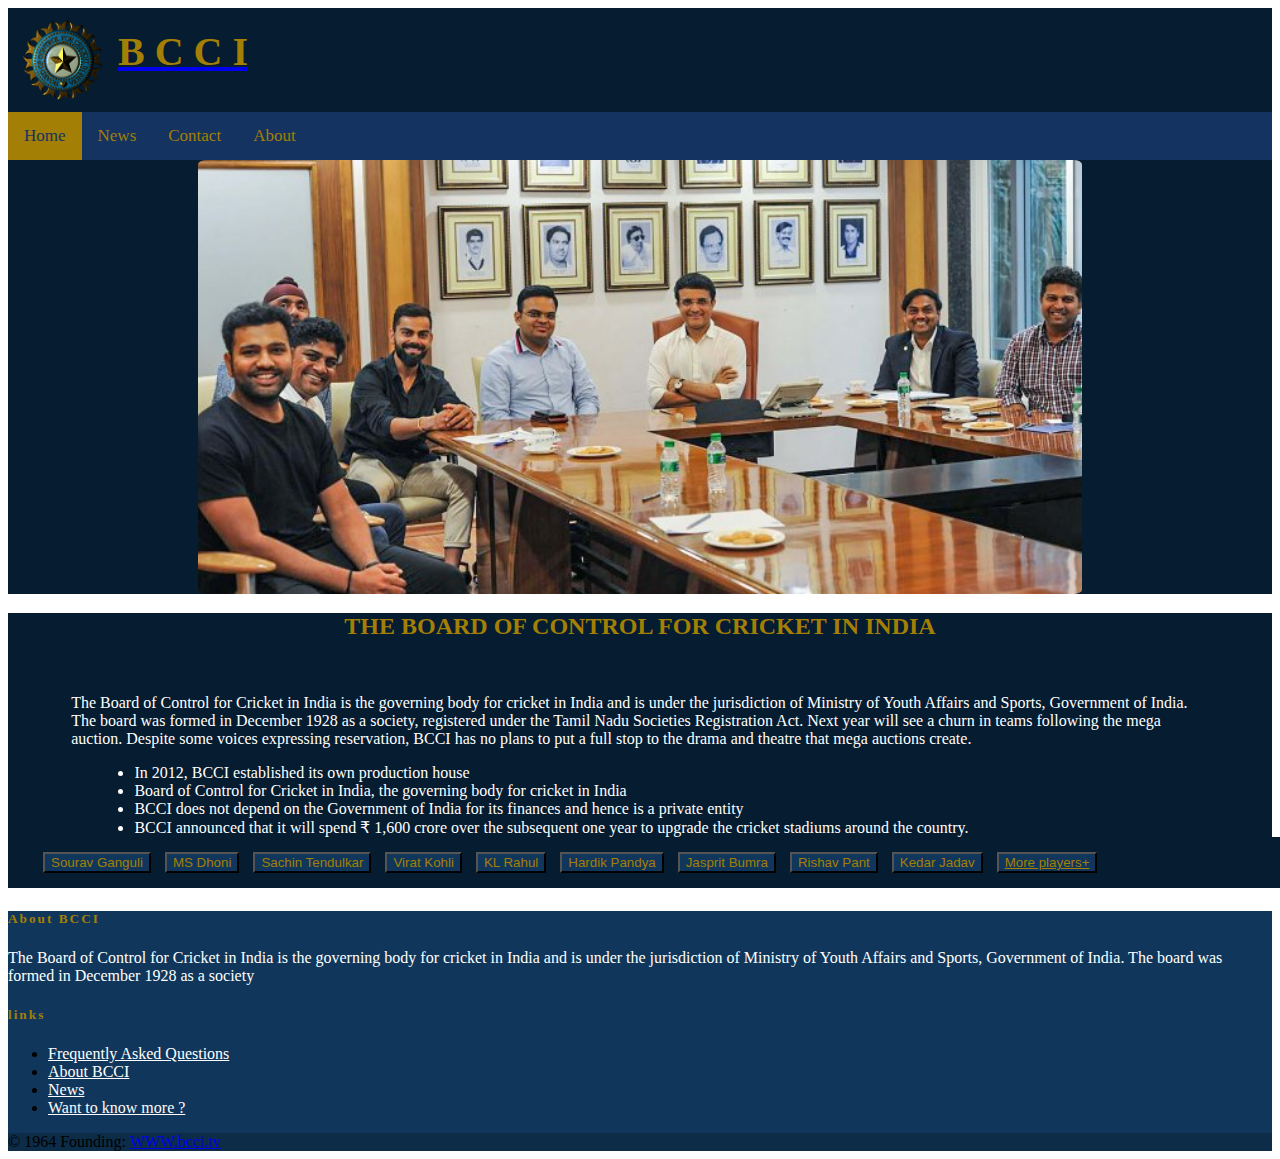
<file: index.html>
<!DOCTYPE html>
<html lang="en">

<head>
    <meta charset="UTF-8">
    <meta http-equiv="X-UA-Compatible" content="IE=edge">
    <meta name="viewport" content="width=device-width, initial-scale=1.0">
    <title>BCCI </title>
    <link rel="stylesheet" href="https://cdnjs.cloudflare.com/ajax/libs/font-awesome/4.7.0/css/font-awesome.min.css">
    <link href="https://cdn.jsdelivr.net/npm/bootstrap@5.1.3/dist/css/bootstrap.min.css" rel="stylesheet"
        integrity="sha384-1BmE4kWBq78iYhFldvKuhfTAU6auU8tT94WrHftjDbrCEXSU1oBoqyl2QvZ6jIW3" crossorigin="anonymous">
    <link rel="stylesheet" href="webpage.css">
</head>

<body>
    <nav class="navbar navbar-light bg-light">
        <div class="container-fluid">
            <a class="navbar-brand" href="#">
                <img src="fnllogo.png" alt="" width="90" height="84" class="d-inline-block align-text-top">
                <h1>B C C I</h1>
            </a>
        </div>
    </nav>

    <div class="topnav" id="myTopnav">
        <a href="#home" class="active">Home</a>
        <a href="#news">News</a>
        <a href="#contact">Contact</a>
        <a href="#about">About</a>
        <a href="javascript:void(0);" class="icon" onclick="myFunction()"><i class="fa fa-bars"></i></a>
    </div>
    <div class="contener" style="width: 100%; margin: 0;">
        <img src="pic1.jpg" alt="" width="70%">
    </div>
    <div class="paragraph" style="width: 100%;">
        <h2 style="text-align:center;">THE BOARD OF CONTROL FOR CRICKET IN INDIA</h2>
        <br>
        <div class="sub-pg">

            <p style="color: white;">The Board of Control for Cricket in India is the governing body for cricket in
                India and is under
                the jurisdiction of Ministry of Youth Affairs and Sports, Government of India. The board was
                formed in December 1928 as a society, registered under the Tamil Nadu Societies Registration
                Act. Next year will see a churn in teams following the mega auction. Despite some voices expressing
                reservation, BCCI has no plans to put a full stop to the drama and theatre that mega auctions create.
            </p>
        </div>

        <div class="sub-pg2">

            <li>In 2012, BCCI established its own production house</li>
            <li>Board of Control for Cricket in India, the governing body for cricket in India</li>
            <li>BCCI does not depend on the Government of India for its finances and hence is a private
                entity</li>
            <li>BCCI announced that it will spend ₹ 1,600 crore over the subsequent
                one year to upgrade the cricket stadiums around the country.</li>

        </div>

    </div>
    <div class="players" style="width: 100%; padding: 10px 30px 10px 30px;">
        <nav class="navbar navbar-light bg-light">
            <form class="container-fluid justify-content-start players">
                <button class="btn " type="button">Sourav Ganguli</button>
                <button class="btn" type="button">MS Dhoni</button>
                <button class="btn " type="button">Sachin Tendulkar</button>
                <button class="btn" type="button">Virat Kohli</button>
                <button class="btn " type="button">KL Rahul</button>
                <button class="btn " type="button">Hardik Pandya</button>
                <button class="btn" type="button">Jasprit Bumra</button>
                <button class="btn " type="button">Rishav Pant</button>
                <button class="btn " type="button">Kedar Jadav</button>
                <button class="btn" type="button"><a href="home.html" style="color: rgb(163, 127, 5);">More players+</a></button>

            </form>
        </nav>
    </div>





    <footer style="background-color: rgb(16, 55, 91);">
        <div class="container p-4">
            <div class="row">
                <div class="col-lg-6 col-md-12 mb-4">
                    <h5 class="mb-3" style="letter-spacing: 2px; color: rgb(163, 127, 5);">About BCCI</h5>
                    <p style="color: white;">

                        The Board of Control for Cricket in India is the governing body for cricket in India and is
                        under the jurisdiction of Ministry of Youth Affairs and Sports, Government of India. The board
                        was formed in December 1928 as a society
                    </p>
                </div>
                <div class="col-lg-3 col-md-6 mb-4">
                    <h5 class="mb-3" style="letter-spacing: 2px; color: rgb(163, 127, 5);">links</h5>
                    <ul class="list-unstyled mb-0">
                        <li class="mb-1">
                            <a href="#!" style="color: #ffffff;">Frequently Asked Questions</a>
                        </li>
                        <li class="mb-1">
                            <a href="#!" style="color: #fffdfd;">About BCCI</a>
                        </li>
                        <li class="mb-1">
                            <a href="#!" style="color: #ffffff;">News</a>
                        </li>
                        <li>
                            <a href="#!" style="color: #fff9f9;">Want to know more ?</a>
                        </li>
                    </ul>
                </div>
              
            </div>
        </div>
        <div class="text-center p-3" style="background-color: rgba(0, 0, 0, 0.2);">
            © 1964 Founding:
            <a class="text-dark" href="https://www.bcci.tv/">WWW.bcci.tv</a>
        </div>
    </footer>

    <script>
        function myFunction() {
            var x = document.getElementById("myTopnav");
            if (x.className === "topnav") {
                x.className += " responsive";
            } else {
                x.className = "topnav";
            }
        }
    </script>
</body>

</html>
</file>
<file: webpage.css>
body{
    padding: 0;
}

.navbar{
    padding: 0;
    width: 100%;
    
}
.container-fluid{
    padding: 0;

}
.navbar-brand{
    display: flex;
    background-color:rgb(6, 28, 48) ;
    width: 100%;
    padding: 0%;
    margin: 0;
}
.navbar-brand img{
    margin: 10px;
}
.navbar-brand h1{
    margin: 20px 0px 20px 0px;
    font-size: 40px;
    color: rgb(163, 127, 5);
}
.contener{
    background-color:rgb(6, 28, 48) ;
}
.contener img {
    display: block;
    margin-left: auto;
    margin-right: auto;
    border-radius: 1%;
  }
  .paragraph{
    background-color:rgb(6, 28, 48) ;
  }
  .paragraph h2{
    color: rgb(163, 127, 5);

  }
  .sub-pg{
    
    width:  90%; 
    margin-left: auto; 
    margin-right: auto;
    font-size: medium;
  }
  .sub-pg2{
     
        width:  80%; 
        margin-left: auto; 
        margin-right: auto;
        font-size: medium;
  }
  .sub-pg2 li{
    color: white;
  }
.players{
     background-color:rgb(6, 28, 48) ;
}

.players button{
    margin: 5px;
    background-color:rgb(16, 55, 91);
    color: rgb(163, 127, 5);
}
.players button:hover{
    
    background-color:rgb(163, 127, 5);
    color: rgb(16, 55, 91);
}
.footer ul li{
    list-style-type:disc;
    font-size: 12px;
    color: white;
}
.footer li{
    padding: 10px;
}
.footer{
    display: flex;
    background-color: rgb(34, 33, 33);
}
.one{
    padding: 10px 20px;
}
.two{
    padding: 10px 70px;
}
.three p{
    color:white;
    padding: 10px 70px;
    padding: 50px;
    font-size: 12px;
}
.button ul li{
    display: inline-block;
    padding: 10px;
    margin-top: 15px;
    border-radius: 10px;
    border-right: 10px;
    color: white;
}
.button ul li:hover{
    background-color: rgb(20, 51, 97);
    color: rgb(163, 127, 5);
    transition: 0.8s;
}
.button ul {
    list-style-type: none;
    padding-bottom: 0%;
    height: 80px;
}
.button{
    background-color: rgb(20, 51, 97);
    height: 80px;
}
.topnav {
    overflow: hidden;
    background-color: rgb(20, 51, 97);
  }
  
  .topnav a {
    float: left;
    display: block;
    color: rgb(163, 127, 5);
    text-align: center;
    padding: 14px 16px;
    text-decoration: none;
    font-size: 17px;
  }
  
  .topnav a:hover {
    background-color: rgb(163, 127, 5);
    color: black;
  }
  
  .topnav a.active {
    background-color:rgb(163, 127, 5);
    color:  rgb(20, 51, 97);
  }
  
  .topnav .icon {
    display: none;
  }
  
  @media screen and (max-width: 600px) {
    .topnav a:not(:first-child) {display: none;}
    .topnav a.icon {
      float: right;
      display: block;
    }
  }
  
  @media screen and (max-width: 600px) {
    .topnav.responsive {position: relative;}
    .topnav.responsive .icon {
      position: absolute;
      right: 0;
      top: 0;
    }
    .topnav.responsive a {
      float: none;
      display: block;
      text-align: left;
    }
  }
@media only screen and (max-width: 1080px) {
   
    .navbar-brand h1{
        margin: 20px 0px 20px 0px;

        color: rgb(163, 127, 5);
    }
  }
@media only screen and (max-width: 600px) {
   
    .navbar-brand h1{
        margin: 20px 0px 20px 0px;
   
        color: rgb(163, 127, 5);
    }
   
  }
</file>
